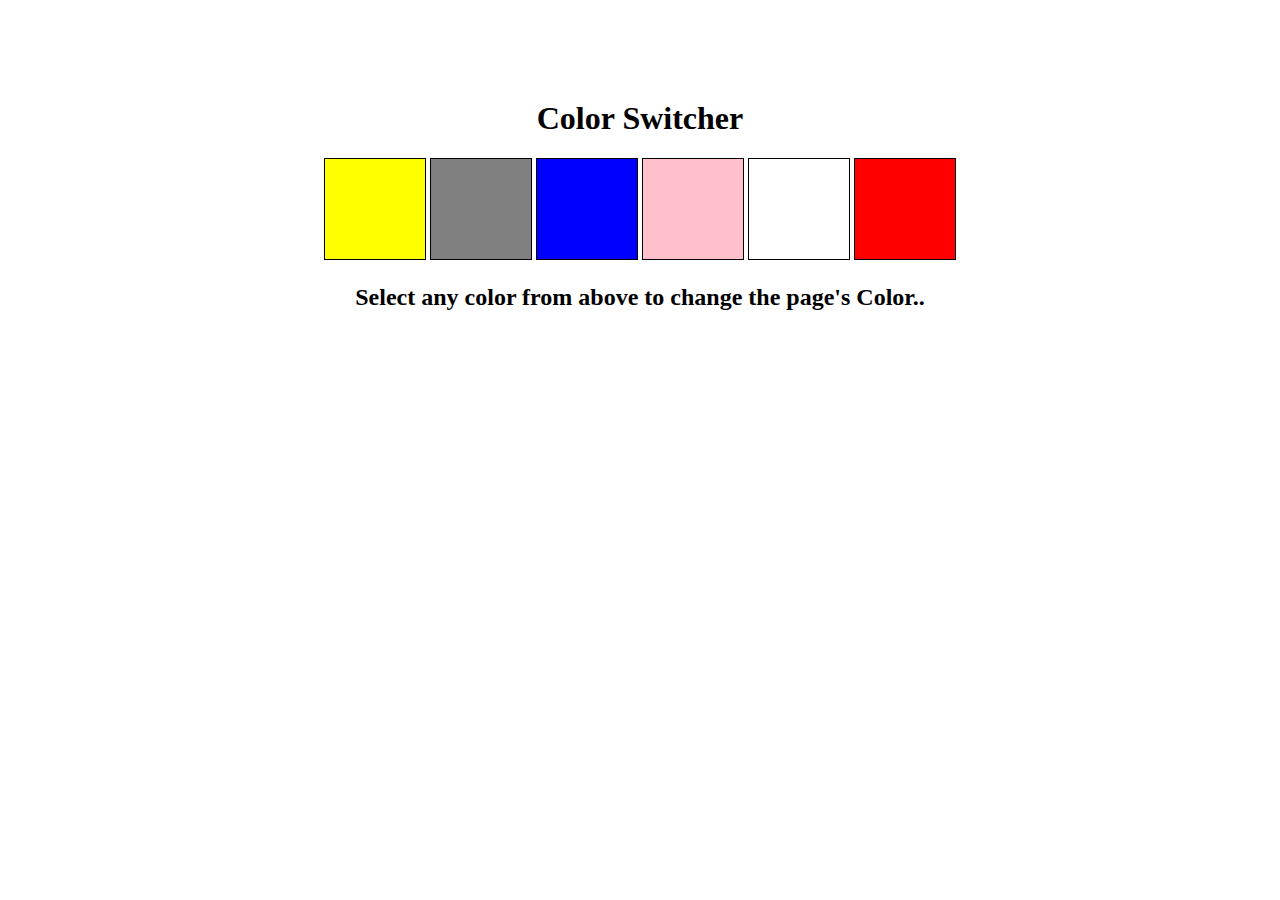
<file: 07_ProjectSet-1/index.html>
<!DOCTYPE html>
<html lang="en">
<head>
   <meta charset="UTF-8">
   <meta name="viewport" content="width=device-width, initial-scale=1.0">
   <title>Color Changer App</title>
   <link rel="stylesheet" href="project-1.css">
</head>
<body>
   <div class="canvas">
      <h1> Color Switcher </h1>
      <span class="button" id="yellow"></span>
      <span class="button" id="grey"></span>
      <span class="button" id="blue"></span>
      <span class="button" id="pink"></span>
      <span class="button" id="white"></span>
      <span class="button" id="red"></span>

      <h2> Select any color from above to change the page's Color..</h2>
      
   </div>
   <script src="project1.js"></script>
</body>
</html>
</file>
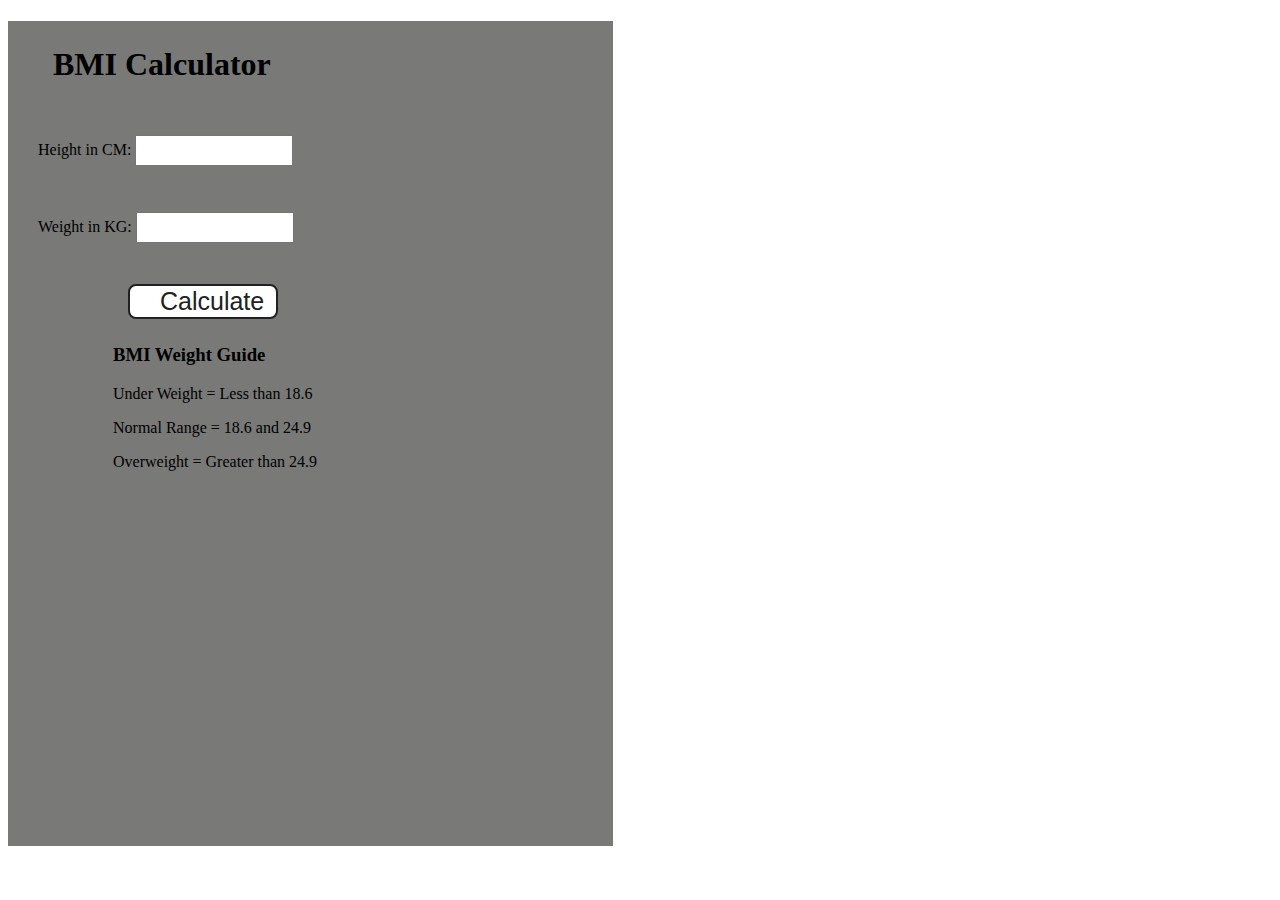
<file: 07_ProjectSets/project-2/index.html>
<!DOCTYPE html>
<html lang="en">
  <head>
    <meta charset="UTF-8" />
    <meta name="viewport" content="width=device-width, initial-scale=1.0" />
    <meta http-equiv="X-UA-Compatible" content="ie=edge" />
    <link rel="stylesheet" href="project2.css" />
  
    <title>BMI Calculator</title>
  </head>
  <body>
    <div class="container">
      <h1>BMI Calculator</h1>
      <form>
        <p><label>Height in CM: </label><input type="text" id="height" /></p>
        <p><label>Weight in KG: </label><input type="text" id="weight" /></p>
        <button>Calculate</button>
        <div id="results"></div>
        <div id="weight-guide">
          <h3>BMI Weight Guide</h3>
          <p>Under Weight = Less than 18.6</p>
          <p>Normal Range = 18.6 and 24.9</p>
          <p>Overweight = Greater than 24.9</p>
        </div>
      </form>
    </div>
  </body>
  <script src="project2.js"></script>
</html>
</file>
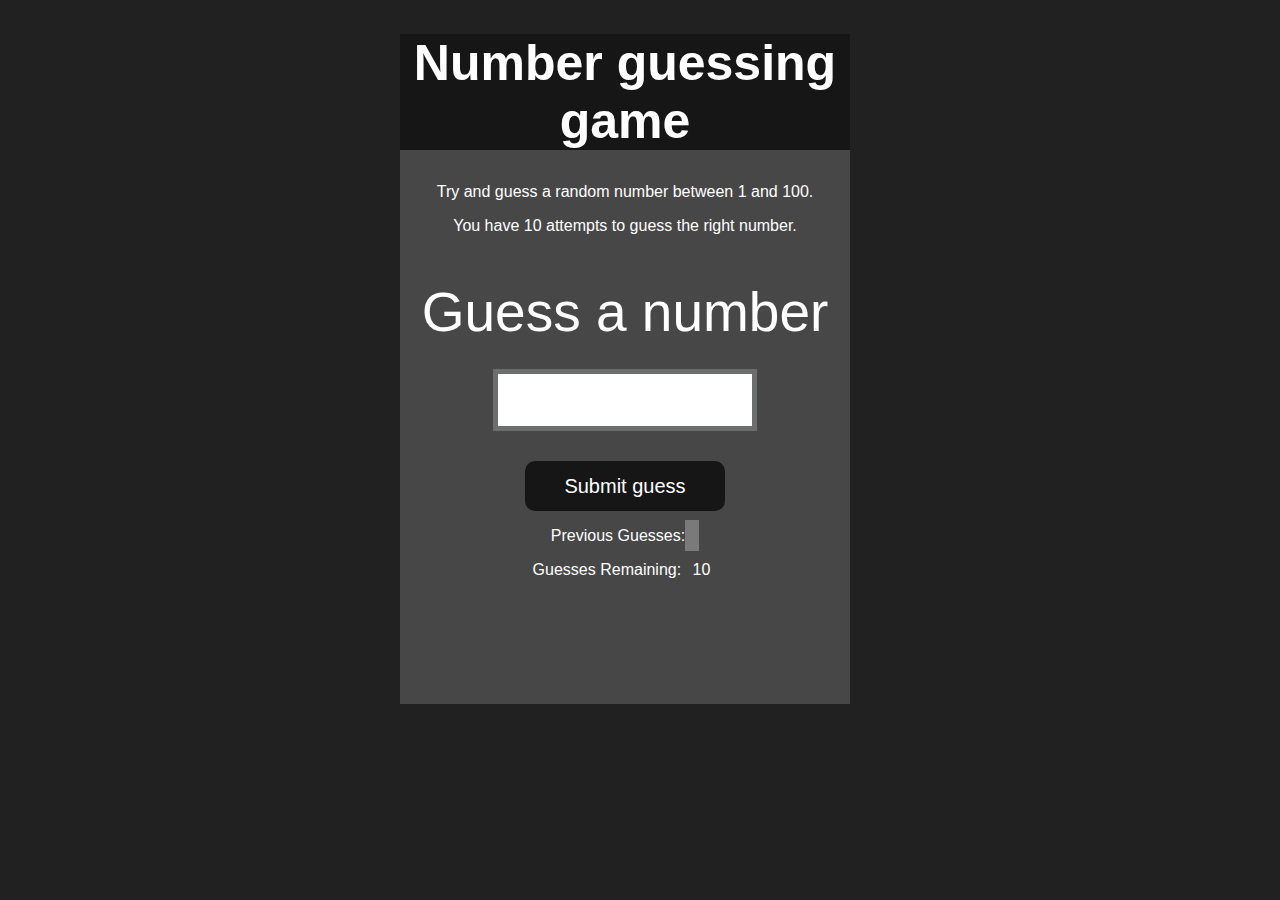
<file: 07_ProjectSets/project-4/index.html>
<!DOCTYPE html>
<html lang="en">
<head>
    <meta charset="UTF-8">
    <meta name="viewport" content="width=device-width, initial-scale=1.0">
    <meta http-equiv="X-UA-Compatible" content="ie=edge">
    <title>Number Guessing Game</title>
    <link rel="stylesheet" href="project-4.css">
    
</head>
<body style="background-color:#212121; color:#fff;">    
    <div id="wrapper">
      <h1>Number guessing game</h1>
    <p>Try and guess a random number between 1 and 100.</p>
    <p>You have 10 attempts to guess the right number.</p>
    </br>
        <form class="form">
            <label2 for="guessField" id="guess">Guess a number</label>
            <input type="text" id="guessField" class="guessField">
            <input type="submit" id="subt" value="Submit guess" class="guessSubmit">
        </form>

        <div class="resultParas">
            <p >Previous Guesses: <span class="guesses"></span></p>
            <p >Guesses Remaining: <span class="lastResult">10</span></p>
            <p class="lowOrHi"></p>
        </div>
    </div>
    <script src="project-4.js"></script>
</body>
</html>
</file>
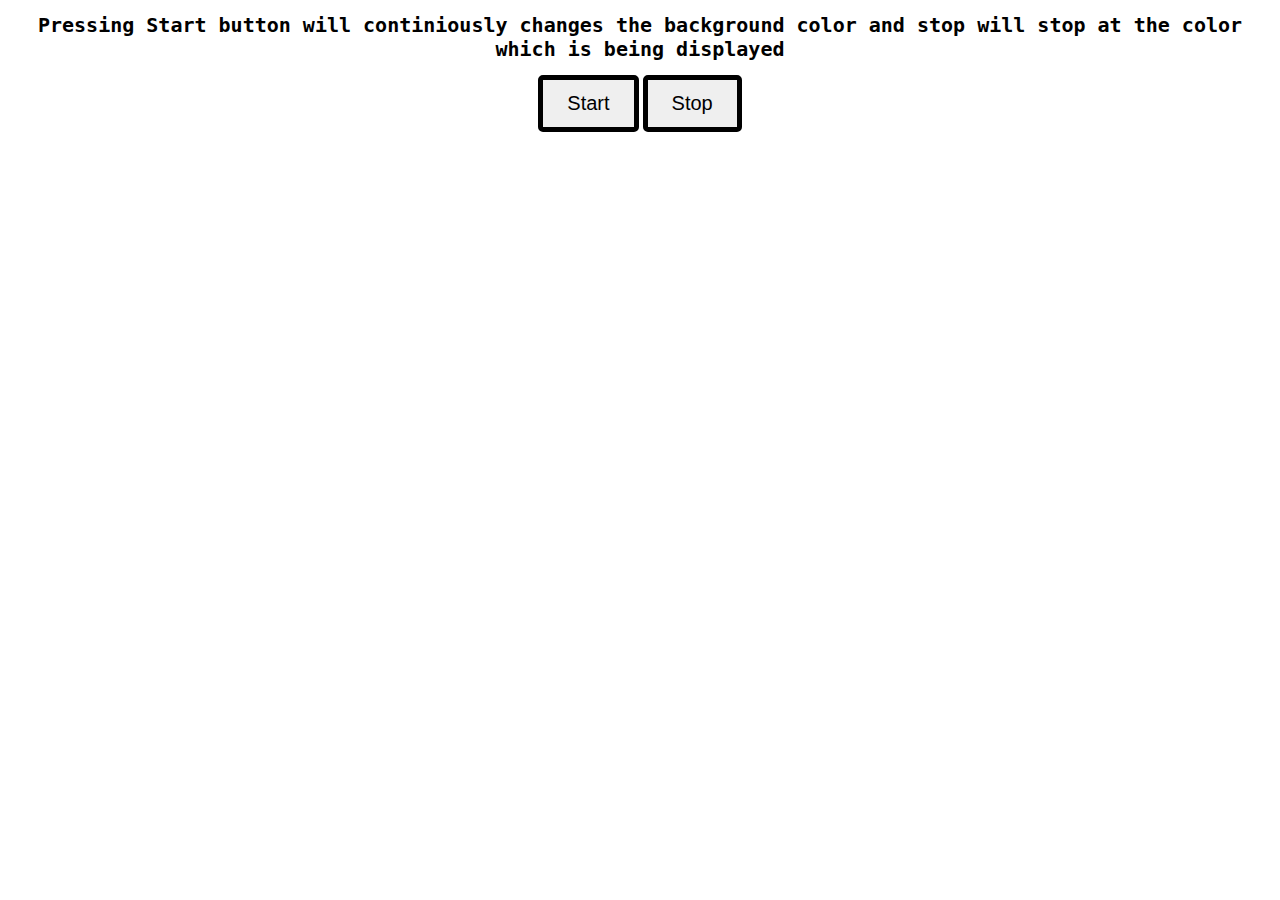
<file: 07_ProjectSets/project-5/index.html>
<!DOCTYPE html>
<html lang="en">
<head>
    <meta charset="UTF-8">
    <meta name="viewport" content="width=device-width, initial-scale=1.0">
    <title>Color Changer</title>
    <style>
        body{
            text-align: center;
        }
       
    </style>
</head>
<body>
    <h1 style="font-family: monospace;font-size: 20px; text-align: center;"> Pressing Start button will continiously changes the background color and stop will stop at the color which is being displayed </h1>

    <button id="start" style="border-radius: 5px; border: 5px solid; font-size: 20px;
        padding: 12px 24px;">Start</button>
    <button id="stop" style="border-radius: 5px; border: 5px solid; font-size: 20px;
        padding: 12px 24px;"> Stop</button>
    
</body>
<script>
    // generate random color

    const randomColor = function(){
        const hex = "0123456789ABCDEF"
        let color = '#'
        for(let i = 0; i<6; i++){
            color+= hex[Math.floor(Math.random() * 16)]
        }
        return color
    }

    let intervalId
    const startChangingColor = function(){
        if(!intervalId){
            intervalId = setInterval(changeBgColor, 1000) // while stop pressed then the value of interval id became numm so we check first iff the value is null or not and then we assigned the value to interval id through this method.
        }
        function changeBgColor (){
            document.body.style.backgroundColor = randomColor()
        }
    }

    const stopChangingColor = function(){
        clearInterval(intervalId)
        intervalId = null; // flushing the value after used 
    }

    document.getElementById('start').addEventListener('click',startChangingColor)

    document.getElementById('stop').addEventListener('click',stopChangingColor)

    
</script>
</html>
</file>
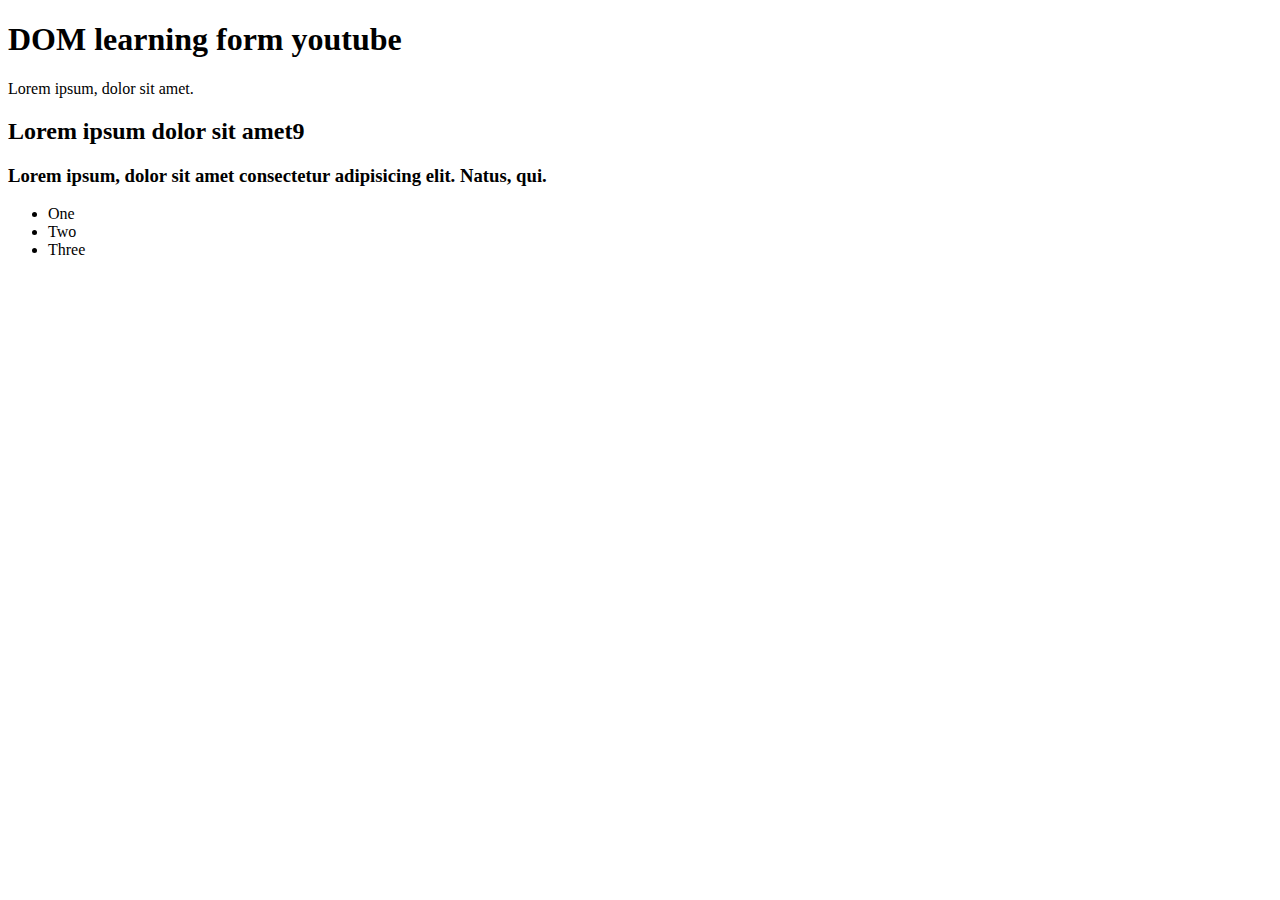
<file: 06_dom/one.html>
<!-- document object module -->
<!DOCTYPE html>
<html lang="en">
<head>
    <meta charset="UTF-8">
    <meta name="viewport" content="width=device-width, initial-scale=1.0">
    <title>DOM Learning</title>
    <style>
        .bg-black{
            color: #363232;
        }
    </style>

</head>
<body>
    <div class="bg-black"></div>
    <h1 id = "title" class="heading"> DOM learning form youtube</h1>
    <p>Lorem ipsum, dolor sit amet.</p>
    <h2> Lorem ipsum dolor sit amet9</h2>
    <h3> Lorem ipsum, dolor sit amet consectetur adipisicing elit. Natus, qui.</h3>

    <ul>
        <li class="one">One</li>
        <li class="one">Two</li>
        <li class="one">Three</li>
    </ul>

</body>
</html>
</file>
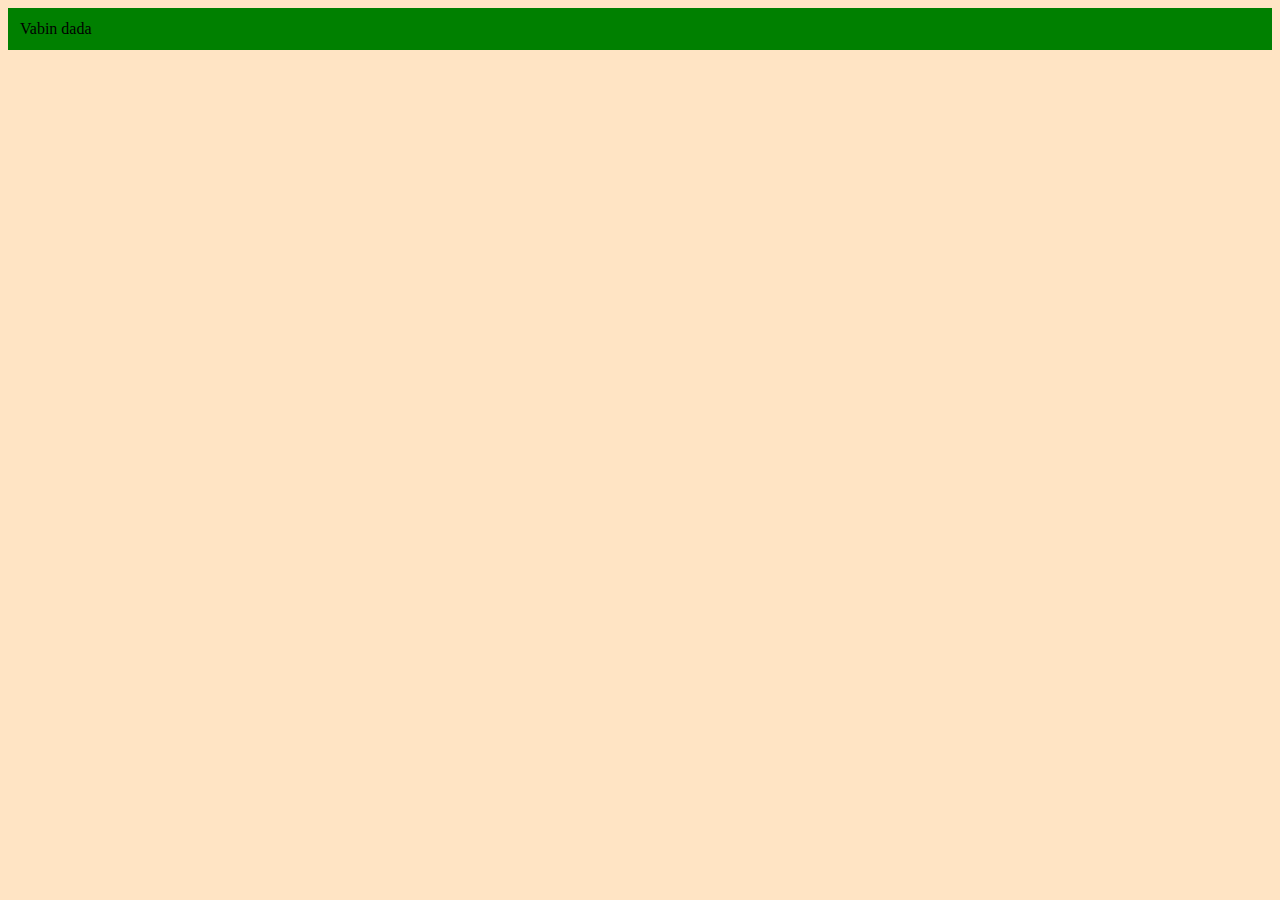
<file: 06_dom/three.html>
<!DOCTYPE html>
<html lang="en">
<head>
    <meta charset="UTF-8">
    <meta name="viewport" content="width=device-width, initial-scale=1.0">
    <title>JS tutorial</title>
</head>
<body style=" background-color:bisque;">

    
</body>
<script>
    // adding the new div with some text in the html page...
    const div = document.createElement("div")
    console.log(div);
    div.className = "main"
    div.id = Math.round(Math.random() *10 + 1)
    div.setAttribute("title","generated-title")
    div.style.backgroundColor = "green"
    div.style.padding = "12px"
    // div.innerText = "Bhabin Dulal"
    const addText = document.createTextNode("Vabin dada")
    div.appendChild(addText)

    document.body.appendChild(div)
</script>
</html>
</file>
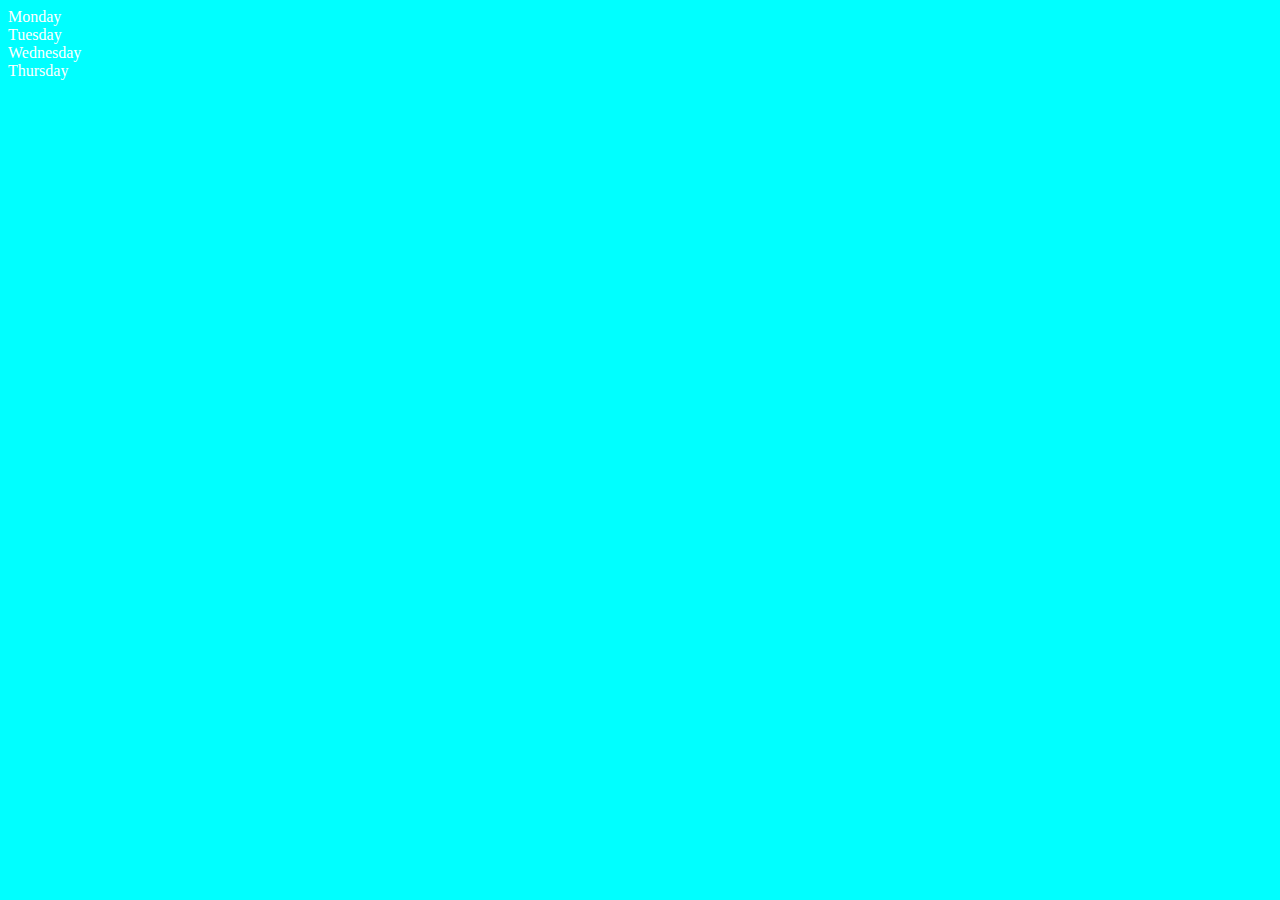
<file: 06_dom/two.html>
<!DOCTYPE html>
<html lang="en">
<head>
    <meta charset="UTF-8">
    <meta name="viewport" content="width=device-width, initial-scale=1.0">
    <title>DOM</title>
</head>
<body style = "background-color: aqua; color:#fff;">
    <div class="parent">
        <div class="day">Monday</div>
        <div class="day">Tuesday</div>
        <div class="day">Wednesday</div>
        <div class="day">Thursday</div>
    </div>
</body>
<script>
    const parent = document.querySelector('.parent')
    // console.log(parent);
    // console.log(parent.children[1])

    // for (let i = 0; i < parent.children.length; i++) {
    //     console.log(parent.children[i].innerHTML);
        
    // }

    // parent.children[1].style.color = "orange"
    // console.log(parent.firstElementChild);
    const dayOne = document.querySelector('.day')
    // console.log(dayOne)
    // console.log(dayOne.parentElement)

    console.log("NODES:", parent.childNodes);

</script>
</html>
</file>
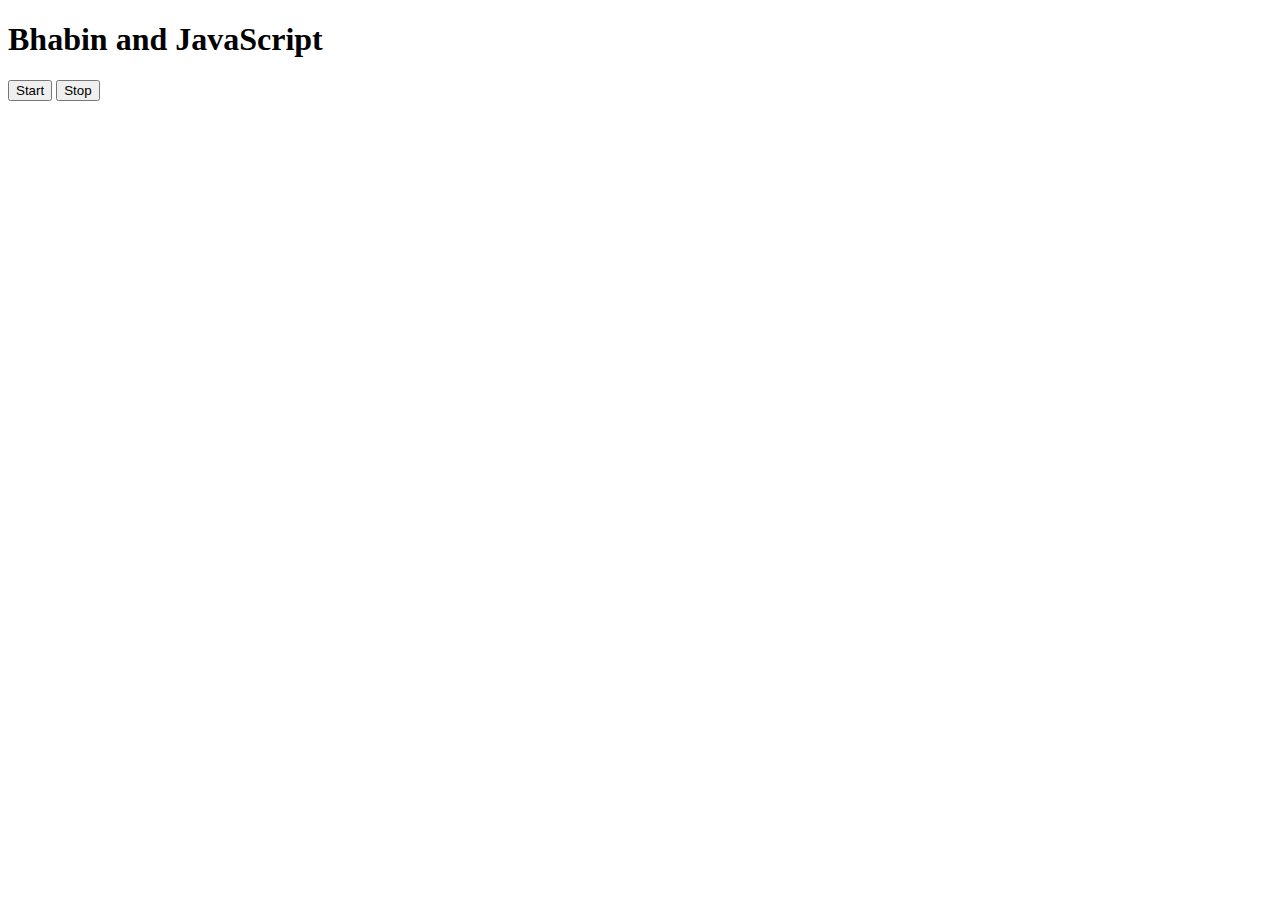
<file: 08_Events/three.html>
<!DOCTYPE html>
<html lang="en">
<head>
    <meta charset="UTF-8">
    <meta name="viewport" content="width=device-width, initial-scale=1.0">
    <title>Document</title>
</head>
<body>
    <h1> Bhabin and JavaScript</h1>
    <button id="start"> Start </button>
    <button id = "stop"> Stop</button>
    
</body>
<script>

    // const sayDate = function(str){
    //     console.log(str, Date.now())
    // }
    
    // // setInterval(sayDate,1000, "hi")

    // const intervalId = setInterval(sayDate,1000, 'hi')

    // clearInterval(intervalId)

    const print = function(){
        console.log("Bhabin, youre great!", Math.random())
    }

    let interval;

    const button1 = document.getElementById('start')
    button1.addEventListener('click', function(){
        interval = setInterval( print, 1000)
    })
     const button2 = document.getElementById('stop');
    button2.addEventListener('click', function() {
        clearInterval(interval);
        
    });
    
</script>
</html>
</file>
<file: 07_ProjectSet-1/project-1.css>
/* html {
  margin: 0;
}

span {
  display: block;
}
.canvas {
  margin: 100px auto 100px;
  width: 80%;
  text-align: center;
}

.button {
  width: 100px;
  height: 100px;
  border: solid black 2px;
  display: inline-block;
}

#grey {
  background: grey;
}

#white {
  background: white;
}
#blue {
  background: blue;
}
#yellow {
  background: yellow;
}
#red{
    background: red;
} */

span{
    display: block;
}
.canvas{
    margin:100px auto;
    width: 80%;
    text-align: center;
}
.button {
  width: 100px;
  height: 100px;
  border: solid black 1px;
  display: inline-block;
}
#blue{
    background: blue;

}

#grey{
    background: grey;
}

#pink{
    background: pink;
}

#white{
    background: white;
}
#yellow{
    background: yellow;
}

#red{
    background: red;
}
</file>
<file: 07_ProjectSets/project-2/project2.css>
.container {
  width: 575px;
  height: 825px;

  background-color: #797978;
  padding-left: 30px;
}
#height,
#weight {
  width: 150px;
  height: 25px;
  margin-top: 30px;
}

#weight-guide {
  margin-left: 75px;
  margin-top: 25px;
}

#results {
  font-size: 35px;
  margin-left: 90px;
  margin-top: 20px;
  color: rgb(241, 241, 241);
}

button {
  width: 150px;
  height: 0%;
  margin-left: 90px;
  margin-top: 25px;
  background-color: #fff;
  padding: 1px 30px;
  border-radius: 8px;
  color: #212121;
  text-decoration: none;
  border: 2px solid #212121;

  font-size: 25px;
}

h1 {
  padding-left: 15px;
  padding-top: 25px;
  
}
</file>
<file: 07_ProjectSets/project-4/project-4.css>
html {
  font-family: sans-serif;
}

body {
  width: 300px;
  max-width: 750px;
  min-width: 480px;
  margin: 0 auto;
  background-color: #212121;
}

.lastResult {
  color: white;
  padding: 7px;
}

.guesses {
  color: white;
  padding: 7px;
}

button {
  background-color: #141414;
  color: #fff;
  width: 250px;
  height: 50px;
  border-radius: 25px;
  font-size: 30px;
  border-style: none;
  margin-top: 30px;
  /* margin-left: 50px; */
}

#subt {
  background-color: #161616;
  color: #ffffff;
  width: 200px;
  height: 50px;
  border-radius: 10px;
  font-size: 20px;
  border-style: none;
  margin-top: 30px;
  /* margin-left: 75px; */
}

#guessField {
  color: #000;
  width: 250px;
  height: 50px;
  font-size: 30px;
  border-style: none;
  margin-top: 25px;

  /* margin-left: 50px; */
  border: 5px solid #6c6d6d;
  text-align: center;
}

#guess {
  font-size: 55px;
  /* margin-left: 90px; */
  margin-top: 120px;
  color: #fff;
}

.guesses {
  background-color: #7a7a7a;
}

#wrapper {
  box-sizing: border-box;
  text-align: center;
  width: 450px;
  height: 670px;
  background-color: #474747;
  color: #fff;
  font-size: 25px;
}

h1 {
  background-color: #161616;

  color: #fff;
  text-align: center;
}

p {
  font-size: 16px;
  text-align: center;
}
</file>
